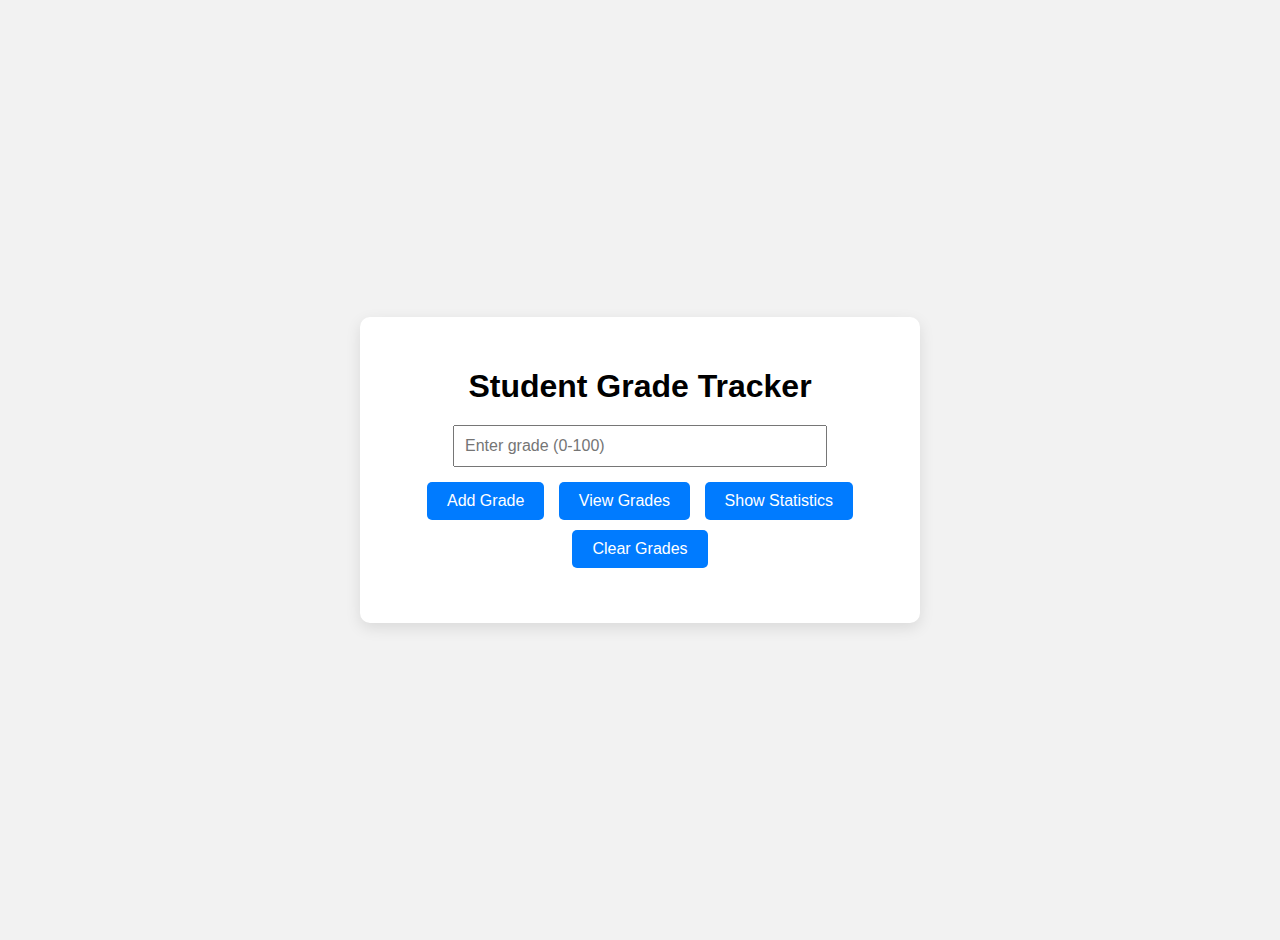
<file: Studenttraker.html>
<!DOCTYPE html>
<html lang="en">
<head>
  <meta charset="UTF-8" />
  <meta name="viewport" content="width=device-width, initial-scale=1.0"/>
  <title>Student Grade Tracker</title>
  <style>
    body {
      font-family: Arial, sans-serif;
      background-color: #f2f2f2;
      margin: 0;
      padding: 20px;
      display: flex;
      justify-content: center;
      align-items: center;
      min-height: 100vh;
    }

    .container {
      background: #fff;
      padding: 30px;
      border-radius: 10px;
      box-shadow: 0 5px 15px rgba(0,0,0,0.1);
      width: 100%;
      max-width: 500px;
      text-align: center;
    }

    h1 {
      margin-bottom: 20px;
    }

    input[type="number"] {
      padding: 10px;
      width: 70%;
      font-size: 16px;
      margin-bottom: 10px;
    }

    button {
      padding: 10px 20px;
      font-size: 16px;
      margin: 5px;
      cursor: pointer;
      border: none;
      background-color: #007bff;
      color: white;
      border-radius: 5px;
    }

    button:hover {
      background-color: #0056b3;
    }

    #output {
      margin-top: 20px;
      text-align: left;
    }

    ul {
      padding-left: 20px;
      text-align: left;
    }
  </style>
</head>
<body>
  <div class="container">
    <h1>Student Grade Tracker</h1>
    <input type="number" id="gradeInput" placeholder="Enter grade (0-100)" />
    <br />
    <button onclick="addGrade()">Add Grade</button>
    <button onclick="displayGrades()">View Grades</button>
    <button onclick="showStatistics()">Show Statistics</button>
    <button onclick="clearGrades()">Clear Grades</button>

    <div id="output"></div>
  </div>

  <script>
    let grades = [];

    function addGrade() {
      const gradeInput = document.getElementById("gradeInput");
      const grade = parseFloat(gradeInput.value);
      if (isNaN(grade) || grade < 0 || grade > 100) {
        alert("Please enter a valid grade between 0 and 100.");
      } else {
        grades.push(grade);
        alert("Grade added successfully.");
        gradeInput.value = "";
      }
    }

    function displayGrades() {
      const output = document.getElementById("output");
      if (grades.length === 0) {
        output.innerHTML = "<p>No grades entered yet.</p>";
        return;
      }
      let html = "<h3>Grades Entered:</h3><ul>";
      grades.forEach((grade, index) => {
        html += `<li>Student ${index + 1}: ${grade.toFixed(2)}</li>`;
      });
      html += "</ul>";
      output.innerHTML = html;
    }

    function showStatistics() {
      const output = document.getElementById("output");
      if (grades.length === 0) {
        output.innerHTML = "<p>No grades to show statistics.</p>";
        return;
      }

      const sum = grades.reduce((a, b) => a + b, 0);
      const avg = sum / grades.length;
      const max = Math.max(...grades);
      const min = Math.min(...grades);

      output.innerHTML = `
        <h3>Statistics:</h3>
        <p>Average Grade: ${avg.toFixed(2)}</p>
        <p>Highest Grade: ${max.toFixed(2)}</p>
        <p>Lowest Grade: ${min.toFixed(2)}</p>
      `;
    }

    function clearGrades() {
      grades = [];
      document.getElementById("output").innerHTML = "<p>All grades cleared.</p>";
    }
  </script>
</body>
</html>
</file>
